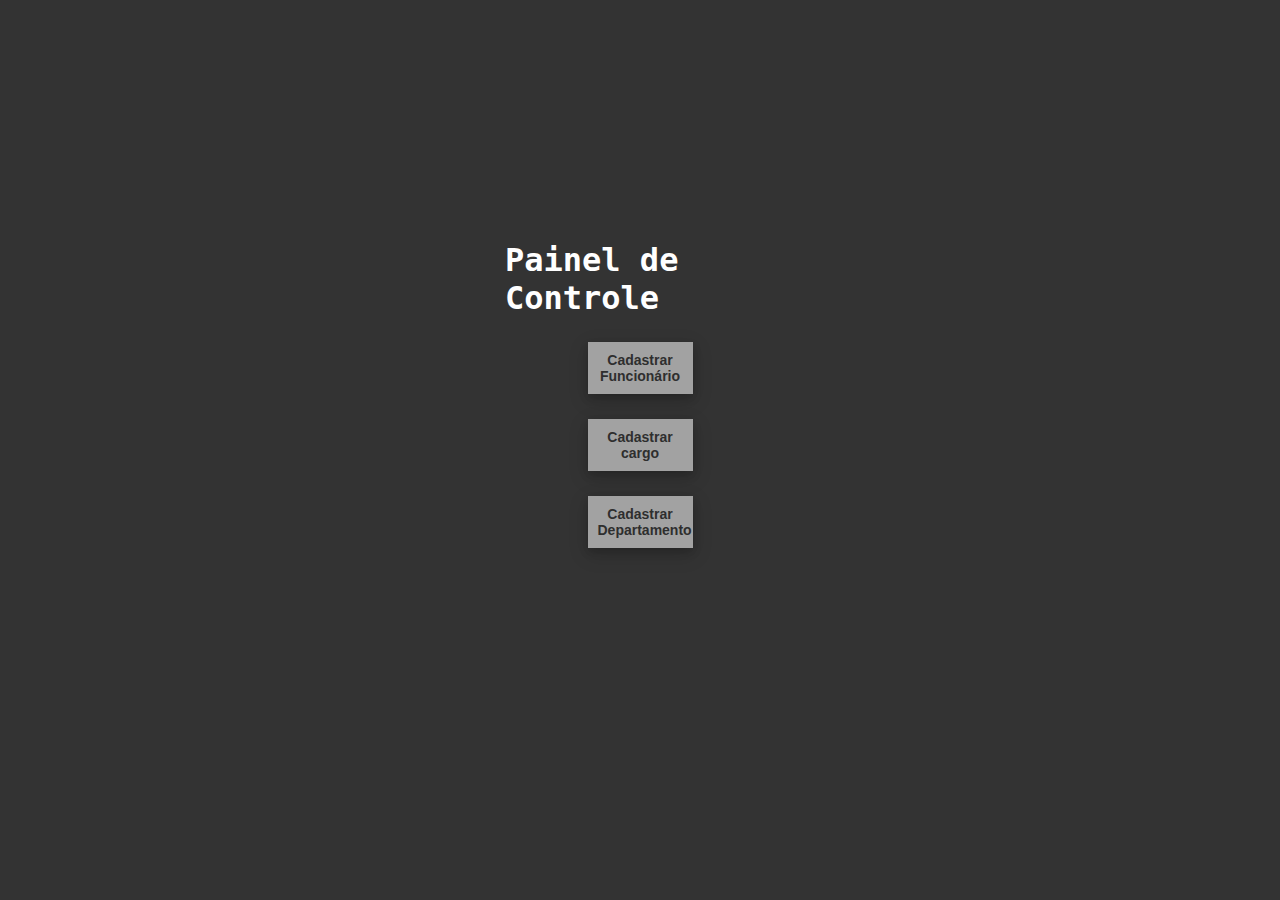
<file: Inicio.html>
<!DOCTYPE html>
<html lang="pt-br">
<head>
    <link rel="stylesheet" href="css/stylesheet.css">
    <meta charset="UTF-8">
    <meta http-equiv="X-UA-Compatible" content="IE=edge">
    <meta name="viewport" content="width=device-width, initial-scale=1.0">
    <title>Painel de Controle</title>
</head>
<body>
    <div class="container">
        <div class="box">
            <h1>Painel de Controle</h1>

            <div class="login-btn">
                <button class="btn">Cadastrar Funcionário</button>
            </div>
        
            <div class="login-btn">
                <button class="btn">Cadastrar cargo</button>
            </div>
        
            <div class="login-btn">
                <button class="btn">Cadastrar Departamento</button>
            </div>
        </div>
    </div>
</body>
</html>
</file>
<file: css/stylesheet.css>
@import url("https://fonts.googleapis.com/css2?family=Montserrat:whgt@400;700&display=swap");

body {
    margin: 0;
    padding: 0;
    box-sizing: border-box;
    font-family: "Lucida Console", monospace;
    color: #fff;
    background-color: rgb(51, 51, 51);
}

h1 {
    font-weight: 900;
    padding-left: 40px;
}

.container {
    height: 100vh;
    display: flex;
    justify-content: center;
    align-items: center;
    font-size: 16px;
    flex-direction: column;
}

.box {
    width: 350px;
    height: 460px;
    font-size: 16px;
    padding: 20px 40px;
    border-radius: 30px;
}

.user {
    margin-top: 30px;
}

.fas {
    position: absolute;
}

input {
    width: 90%;
    margin-top: 15px;
    padding: 0px 30px 15px;
    font-size: 16px;
    border: none;
    border-bottom: 1px solid #141e75;
    outline: none;
    background-color: #eeeeee;
}

input:focus {
    border-bottom: 1px solid #eeeeee;
}

.login-btn {
    margin-top: 25px;
    display: flex;
    justify-content: center;
    align-items: center;
    flex-direction: column;
}

.btn {
    display: block;
    width: 30%;
    padding: 10px;
    background-color: #bebebe;
    color: #2e2e2e;
    border: none;
    font-size: 14px;
    font-weight: 600;
    opacity: 0.8;
    box-shadow: 0 4px 8px 0 rgba(0, 0, 0, 0.2), 0 6px 20px 0 rgba(0, 0, 0, 0.19);
}

.btn:hover {
    opacity: 1;
}

.signup span {
    color: #7fb8e6;
}

.signup span:hover {
    color: #3793df;
}

#message {
    display:none;
    background: white;
    color: #000;
    font-family: "Montserrat", sans-serif;
    position: relative;
    top: -100px;
    padding: 20px 10px 0px 0px;
    margin-top: 10px;
  }

  #message h3 {
      text-align: center;
      font-size: 18;
  }
  
  #message p {
    padding: 10px 25px;
    font-size: 14px;
    text-align: center;
  }
  
  /* Add a green text color and a checkmark when the requirements are right */
  .valid {
    color: green;
  }
  
  .valid:before {
    position: relative;
    left: -10px;
    content: "✓";
  }
  
  /* Add a red text color and an "x" icon when the requirements are wrong */
  .invalid {
    color: red;
  }
  
  .invalid:before {
    position: relative;
    left: -10px;
    content: "x";
  }
  #gerenciar-funcionario{

    background-color: #5C5C5C5C;
  }
  #gerenciar-funcionario h1{
    margin-bottom: 50px;
  }
  #gerenciar-funcionario input{
    margin-bottom: 20px;
  }
  #gerenciar-funcionario button{
    padding: 10px;
    font-size: 17px;
  }
</file>
